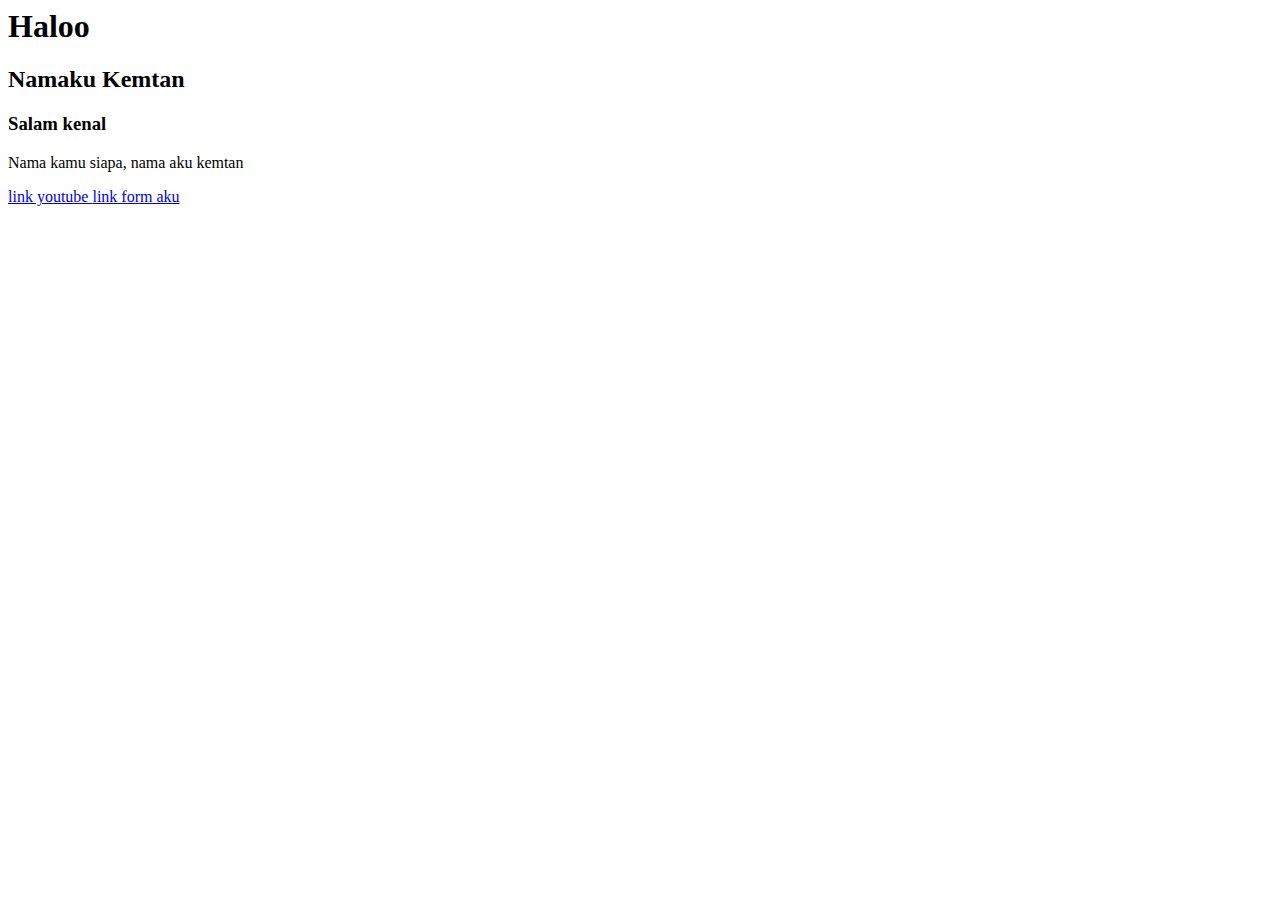
<file: index.html>
<!DOCTYPE>
 <html>
    <head>
        <title>website kemtan</title>
        <link rel="styleheet" href="style.css">
    </head>
    <body>
       <h1>Haloo</h1>
       <h2>Namaku Kemtan</h2> 
       <h3>Salam kenal</h3>
       
       <!--paragraf-->
        <p>Nama kamu siapa, nama aku kemtan </p>
    
        <!--link-->
        <a href="https://www.youtube.com/">
            link youtube
        </a>

        <a href=".form.html">link form aku</a>
    
    </body>
 </html>
</file>
<file: style.css>
h1{
    color: slateblue
    background-color:aliceblue
    font-size: 50px;
    font-family: sans-serif;
}

p{
    color: red
}
</file>
